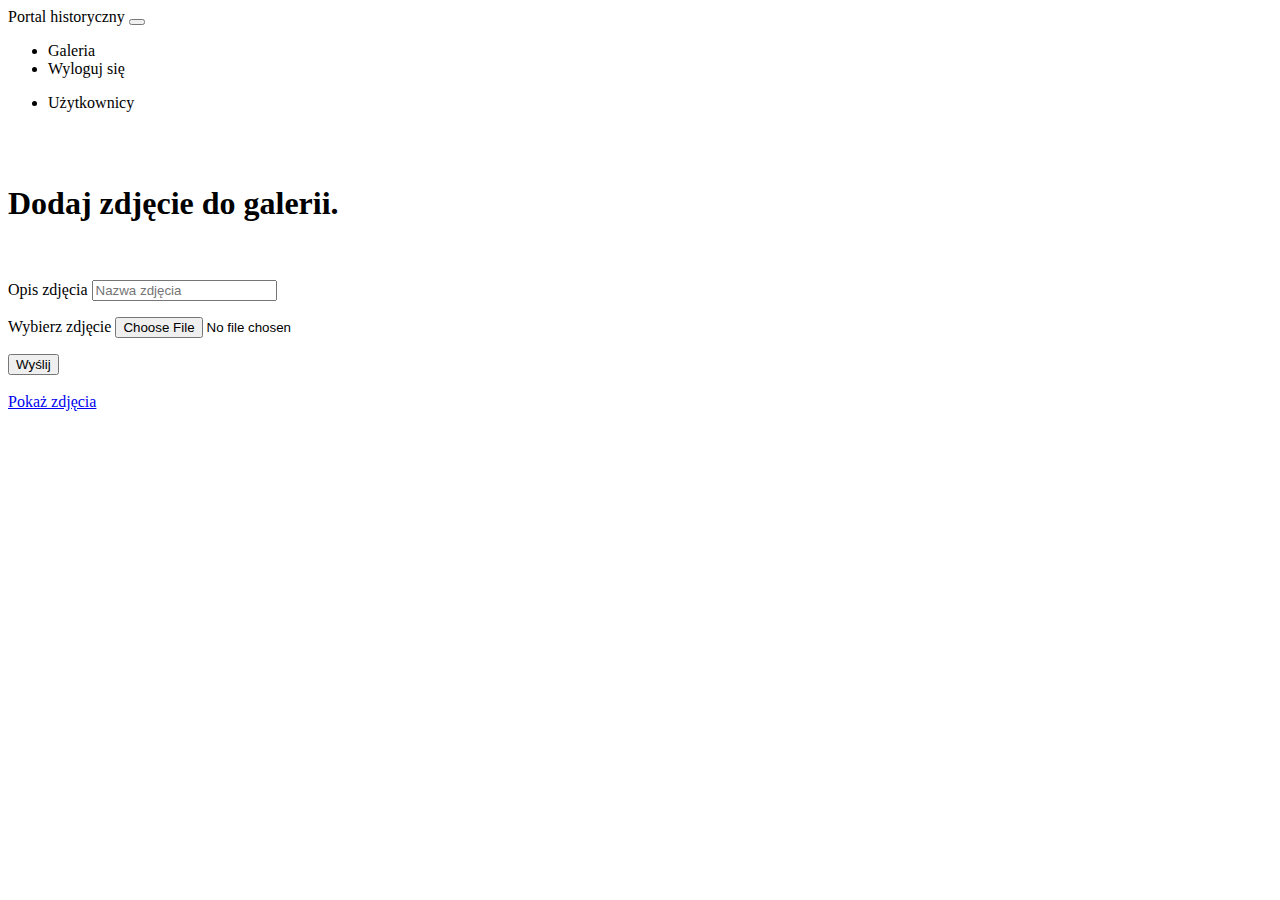
<file: target/classes/templates/gallery.html>
<!DOCTYPE html>
<html lang="en">
<head>
  <meta charset="utf-8">
  <link th:href="@{/css/style.css}" rel="stylesheet"/>
  <link th:href="@{/css/gallery.css}" rel="stylesheet"/>
  <title>Portal historyczny</title>
  <link href="https://cdn.jsdelivr.net/npm/bootstrap@5.2.0/dist/css/bootstrap.min.css"
        rel="stylesheet"
        integrity="sha384-gH2yIJqKdNHPEq0n4Mqa/HGKIhSkIHeL5AyhkYV8i59U5AR6csBvApHHNl/vI1Bx"
        crossorigin="anonymous">
  <script src="https://cdn.jsdelivr.net/npm/bootstrap@5.0.2/dist/js/bootstrap.bundle.min.js"
          integrity="sha384-MrcW6ZMFYlzcLA8Nl+NtUVF0sA7MsXsP1UyJoMp4YLEuNSfAP+JcXn/tWtIaxVXM"
          crossorigin="anonymous"></script>

  <title>Title</title>
</head>
<body>
<nav class="navbar navbar-expand-lg navbar-dark bg-dark">
  <div class="container-fluid">
    <a class="navbar-brand" th:href="@{/index}">Portal historyczny</a>
    <button class="navbar-toggler" type="button" data-bs-toggle="collapse" data-bs-target="#navbarSupportedContent" aria-controls="navbarSupportedContent" aria-expanded="false" aria-label="Toggle navigation">
      <span class="navbar-toggler-icon"></span>
    </button>
    <div class="collapse navbar-collapse" id="navbarSupportedContent">
      <ul class="navbar-nav me-auto mb-2 mb-lg-0">
        <li class="nav-item">
          <a class="nav-link active" aria-current="page" th:href="@{/gallery}">Galeria</a>
        </li>
        <li class="nav-item">
          <a class="nav-link active" aria-current="page" th:href="@{/logout}">Wyloguj się</a>
        </li>
      </ul>
    </div>
    <div sec:authorize="hasRole('ROLE_ADMIN')">
      <div class="collapse navbar-collapse" id="navbarContent">
        <ul class="navbar-nav me-auto mb-3 mb-lg-0 text-right">
          <li class="nav-item">
            <a class="nav-link active" aria-current="page" th:href="@{/users}">Użytkownicy</a>
          </li>
        </ul>
      </div>
    </div>
  </div>
</nav>
<br> <br>
<h1 class="text-center">Dodaj zdjęcie do galerii.</h1><br><br>
<div class="contact py-sm-5 py-4">
  <div class="container py-xl-4 py-lg-2">
    <!-- form -->
    <form id="form">
      <div class="contact-grids1 w3agile-6">
        <div class="row">
          <div class="col-md-6 col-sm-6 contact-form1 form-group">
            <label class="col-form-label">Opis zdjęcia</label>
            <input type="text" class="form-control" placeholder="Nazwa zdjęcia" id="name" name="name" required="required">
            <p id="error_name"></p>
          </div>

          <div class="col-md-6 col-sm-6 contact-form1 form-group">
            <label class="col-form-label">Wybierz zdjęcie</label>
            <input type="file" class="form-control" placeholder="" name="image" id="image" required="required">
            <p id="error_file"></p>
          </div>

        </div>

        <div class="right-w3l col-md-6">
          <input type="button" id="submit" class="btn btn-primary form-control" value="Wyślij">
          <br><br>
        </div>
        <a href="/image/show" style="float:left;" class="btn btn-success text-right">Pokaż zdjęcia</a>
      </div>
      <br>
      <div id="success" class="text-center" style="color:green;"></div>
      <div id="error" class="text-center" style="color:red;"></div>
    </form>
  </div>
</div>

</body>
</html>
</file>
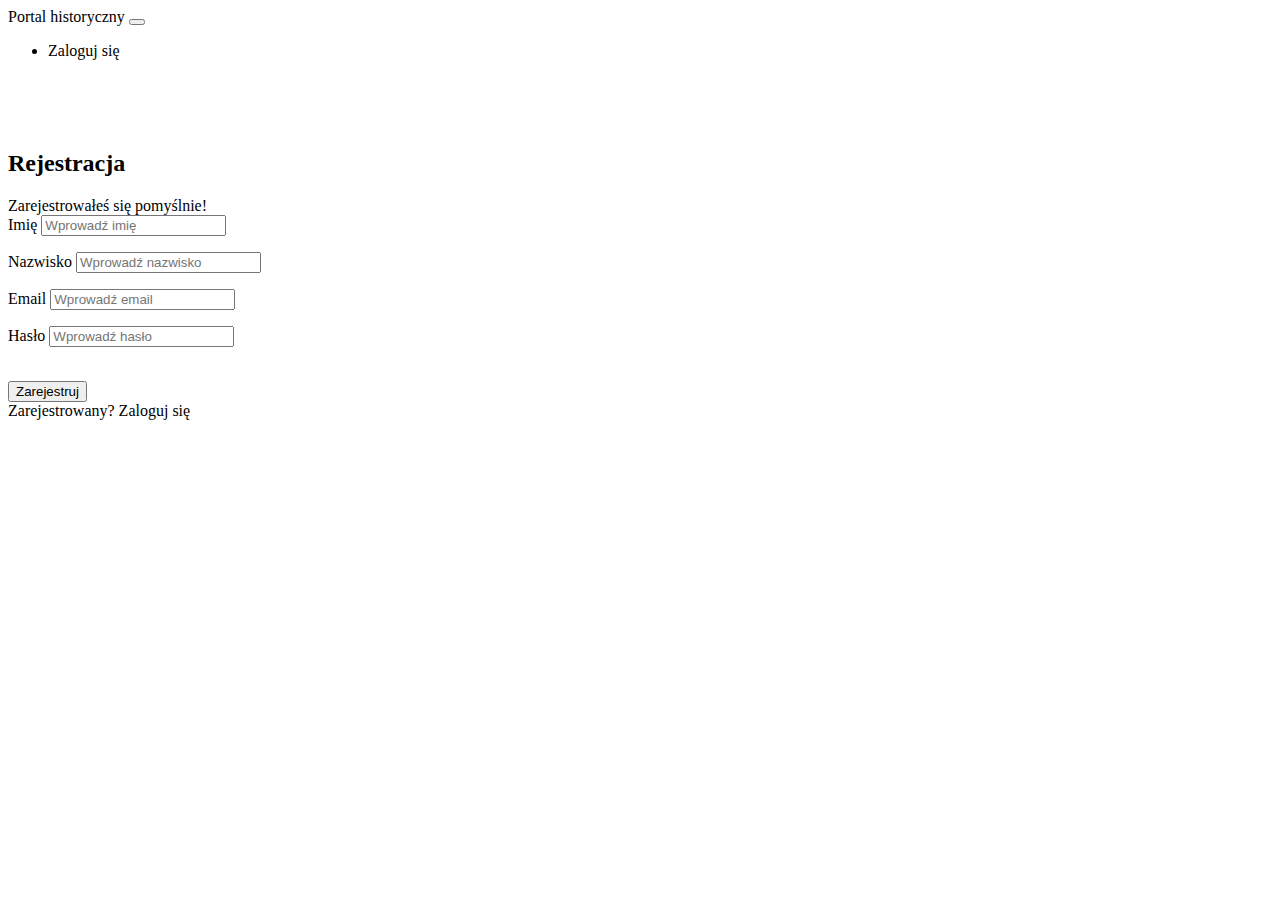
<file: target/classes/templates/register.html>
<!DOCTYPE html>
<html lang="en"
      xmlns:th="http://www.thymeleaf.org"
>
<head>
  <meta charset="UTF-8">
  <title>Registration and Login System</title>
  <link th:href="@{/css/style.css}" rel="stylesheet"/>
  <link th:href="@{/css/registration.css}" rel="stylesheet"/>
  <link href="https://cdn.jsdelivr.net/npm/bootstrap@5.0.2/dist/css/bootstrap.min.css"
        rel="stylesheet"
        integrity="sha384-EVSTQN3/azprG1Anm3QDgpJLIm9Nao0Yz1ztcQTwFspd3yD65VohhpuuCOmLASjC"
        crossorigin="anonymous">
</head>
<body>
<nav class="navbar navbar-expand-lg navbar-dark bg-dark">
  <div class="container-fluid">
    <a class="navbar-brand" th:href="@{/index}">Portal historyczny</a>
    <button class="navbar-toggler" type="button" data-bs-toggle="collapse" data-bs-target="#navbarSupportedContent" aria-controls="navbarSupportedContent" aria-expanded="false" aria-label="Toggle navigation">
      <span class="navbar-toggler-icon"></span>
    </button>
    <div class="collapse navbar-collapse" id="navbarSupportedContent">
      <ul class="navbar-nav me-auto mb-2 mb-lg-0">
        <li class="nav-item">
          <a class="nav-link active" aria-current="page" th:href="@{/login}">Zaloguj się</a>
        </li>
      </ul>
    </div>
  </div>
</nav>
<br /><br /><br />
<div class="container">
  <div class="row col-md-8 offset-md-2">
    <div class="card">
      <div class="card-header">
        <h2 class="text-center">Rejestracja</h2>
      </div>
      <div th:if="${param.success}">
        <div class="alert alert-info">
          Zarejestrowałeś się pomyślnie!
        </div>
      </div>
      <div class="card-body">
        <form
                method="post"
                role="form"
                th:action="@{/register/save}"
                th:object="${user}"
        >
          <div class="form-group mb-3">
            <label class="form-label">Imię</label>
            <input
                    class="form-control"
                    id="firstName"
                    name="firstName"
                    placeholder="Wprowadź imię"
                    th:field="*{firstName}"
                    type="text"
            />
            <p th:errors = "*{firstName}" class="text-danger"
               th:if="${#fields.hasErrors('firstName')}"></p>
          </div>

          <div class="form-group mb-3">
            <label class="form-label">Nazwisko</label>
            <input
                    class="form-control"
                    id="lastName"
                    name="lastName"
                    placeholder="Wprowadź nazwisko"
                    th:field="*{lastName}"
                    type="text"
            />
            <p th:errors = "*{lastName}" class="text-danger"
               th:if="${#fields.hasErrors('lastName')}"></p>
          </div>

          <div class="form-group mb-3">
            <label class="form-label">Email</label>
            <input
                    class="form-control"
                    id="email"
                    name="email"
                    placeholder="Wprowadź email"
                    th:field="*{email}"
                    type="email"
            />
            <p th:errors = "*{email}" class="text-danger"
               th:if="${#fields.hasErrors('email')}"></p>
          </div>

          <div class="form-group mb-3">
            <label class="form-label">Hasło</label>
            <input
                    class="form-control"
                    id="password"
                    name="password"
                    placeholder="Wprowadź hasło"
                    th:field="*{password}"
                    type="password"
            />
            <p th:errors = "*{password}" class="text-danger"
               th:if="${#fields.hasErrors('password')}"></p>
          </div>
          <br>
          <div class="form-group">
            <button class="btn btn-primary" type="submit">Zarejestruj</button>
            <br>
            <span>Zarejestrowany? <a th:href="@{/login}">Zaloguj się</a></span>
          </div>
        </form>
      </div>
    </div>
  </div>
</div>
</body>
</html>
</file>
